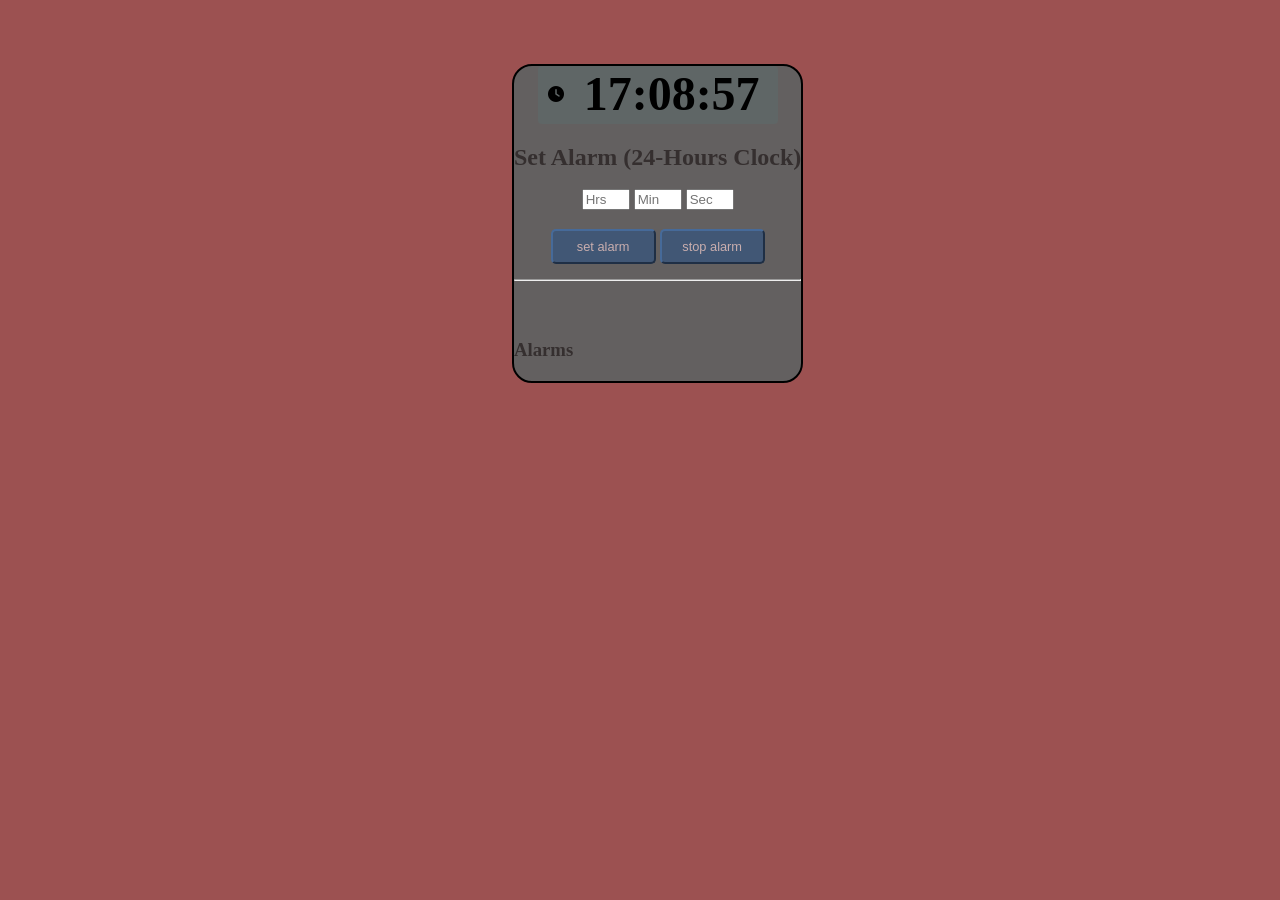
<file: index.html>
<!DOCTYPE html>
<html lang="en">
<head>
    <meta charset="UTF-8">
    <meta http-equiv="X-UA-Compatible" content="IE=edge">
    <meta name="viewport" content="width=device-width, initial-scale=1.0">
    <link rel="stylesheet" href="style.css">
    <title>Clock Alarm</title>
    <link rel="stylesheet" href="https://cdnjs.cloudflare.com/ajax/libs/font-awesome/6.4.2/css/all.min.css" integrity="sha512-z3gLpd7yknf1YoNbCzqRKc4qyor8gaKU1qmn+CShxbuBusANI9QpRohGBreCFkKxLhei6S9CQXFEbbKuqLg0DA==" crossorigin="anonymous" referrerpolicy="no-referrer" />
</head>
<body> 
    <div  class="main-container">
    <section class="container">

        <div class="time-display" style="margin:auto;background-color: rgb(95, 102, 102);">
            <div style="margin:20px;margin-left:5px"><i class="fa-solid fa-clock"></i></div>
            
            <div id="clock" style="font-weight: bold;"></div>
        </div>
        <form class="setAlarm">
        <label class="alarm-heading"><h2>Set Alarm (24-Hours Clock)</h2><label><br>
            <!-- ye alarm set karne ka div hai -->
        <div class="set-alarm-field">
            <input type="number" name="a_hour" id="a_hour" placeholder="Hrs" max="23" min="00">
            <input type="number" name="a_min" id="a_min" placeholder="Min" max="59" min="00">
            <input type="number" name="a_sec" id="a_sec" placeholder="Sec" max="59" min="00">
        </div>
        <!-- end of alarm setting -->
             <!--  alarm ko control karne ka button jaise set alarm and stop alarm suru   -->
            <div class="controls">
                <button type="submit" class="set-alarm">set alarm</button>
                <button type="reset" onclick="clearAlarm()" class="clear-alarm">stop alarm</button>
            </div>
        </form> 
    </section>

    <hr style="margin-top:15px">
<!-- this is section 2 where we will add the list of upcoming alarm through js -->
    <section>
        <div>
            <h3 class="alarm-heading" style="margin-top: 5px;">Alarms</h3>
        </div>
        <div>
            <ul id = "myList" style="margin:auto;">
                
            </ul>
        </div>
    </section>
</div>
    <script src="index.js"></script>
</body>
</html>
</file>
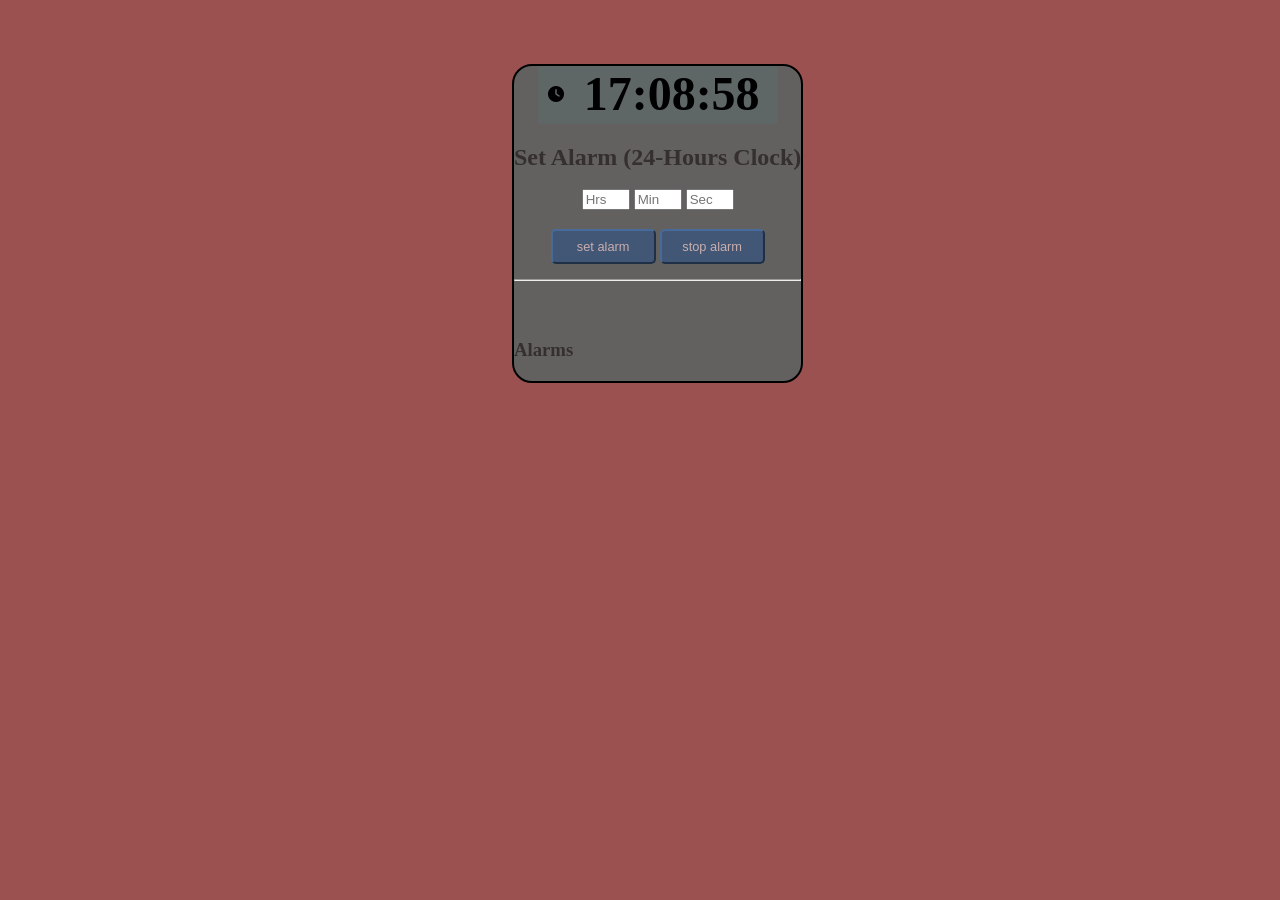
<file: clock.html>
<!DOCTYPE html>
<html lang="en">
<head>
    <meta charset="UTF-8">
    <meta http-equiv="X-UA-Compatible" content="IE=edge">
    <meta name="viewport" content="width=device-width, initial-scale=1.0">
    <link rel="stylesheet" href="clock.css">
    <title>Clock Alarm</title>
    <link rel="stylesheet" href="https://cdnjs.cloudflare.com/ajax/libs/font-awesome/6.4.2/css/all.min.css" integrity="sha512-z3gLpd7yknf1YoNbCzqRKc4qyor8gaKU1qmn+CShxbuBusANI9QpRohGBreCFkKxLhei6S9CQXFEbbKuqLg0DA==" crossorigin="anonymous" referrerpolicy="no-referrer" />
</head>
<body> 
    <div  class="main-container">
    <section class="container">

        <div class="time-display" style="margin:auto;background-color: rgb(95, 102, 102);">
            <div style="margin:20px;margin-left:5px"><i class="fa-solid fa-clock"></i></div>
            
            <div id="clock" style="font-weight: bold;"></div>
        </div>
        <form class="setAlarm">
        <label class="alarm-heading"><h2>Set Alarm (24-Hours Clock)</h2><label><br>
            <!-- ye alarm set karne ka div hai -->
        <div class="set-alarm-field">
            <input type="number" name="a_hour" id="a_hour" placeholder="Hrs" max="23" min="00">
            <input type="number" name="a_min" id="a_min" placeholder="Min" max="59" min="00">
            <input type="number" name="a_sec" id="a_sec" placeholder="Sec" max="59" min="00">
        </div>
        <!-- end of alarm setting -->
             <!--  alarm ko control karne ka button jaise set alarm and stop alarm suru   -->
            <div class="controls">
                <button type="submit" class="set-alarm">set alarm</button>
                <button type="reset" onclick="clearAlarm()" class="clear-alarm">stop alarm</button>
            </div>
        </form> 
    </section>

    <hr style="margin-top:15px">
<!-- this is section 2 where we will add the list of upcoming alarm through js -->
    <section>
        <div>
            <h3 class="alarm-heading" style="margin-top: 5px;">Alarms</h3>
        </div>
        <div>
            <ul id = "myList" style="margin:auto;">
                
            </ul>
        </div>
    </section>
</div>
    <script src="clock.js"></script>
</body>
</html>
</file>
<file: style.css>
body{
  background-color: #9c5151;
  margin-top: 5%;
  margin-left: 40%; 
  font-family: 'Times New Roman', Times, serif;
   margin-right: 40%;
  /* align-items: center; */
}

.container{
  align-content: center;
  text-align: center;
}

.time-display{
  display: flex;
  flex-direction: row;
  align-content: center;
  background-color: rgb(180, 146, 146);
  width: 230px;
  height: 10%;
  border-radius: 4px;
  padding-left: 5px;
  padding-right: 5px; 
  margin-left: 35px;
  position:relative;

}


.timer{
  width: 40px;
  height: 40px;
  margin-top: 7px;
  margin-right: 10px;
}

#clock{
  font-size: 3rem;
  font-weight: bold;
  color: black;

}

.alarm-heading{
  color: rgb(53, 47, 47);
  margin-bottom: 20px;
  padding-top: 50px;
}

.set-alarm-field{
  margin-top: -20px;
  height: 40px;
  /* background-color: yellowgreen; */
  padding-top: 0px;
}

.controls button{
  background-color: #415775;
  border-color: #466a99;
  color: rgb(201, 174, 174);
  width: 105px;
  height: 35px;
  border-radius: 5px;
  font-size: 0.8rem;
  font-weight:500;
}

.controls button:hover{
  background-color: #204b74;
}

#myList{
  list-style-type: none;
  
}

#myList li{
  font-size: 1.2rem;
  color: whitesmoke;
  background-color: #204b74;
  height: 2rem;
  margin-left: -30px;
  border-radius: 4px;
  padding-left: 16px;
  padding-top: 10px;
  width: 280px;
  margin-bottom: 10px;

}

.time-list{
  display: flex;
  flex-direction: row;
}


.time-list span{
  /* background-color: violet; */
  width: 160px;
  margin-right: 18px;
  
}

.time-list button{
  background-color: #5d759d;
  border-color: #5d759d;
  border-radius: 3px;
  border-width: 0px;
  height: 22px;
  color: whitesmoke;
}
.main-container{
 border:2px black solid ;
 border-radius: 20px;
 position:absolute;
 background:rgb(99, 96, 96);
}
</file>
<file: clock.css>
body{
  background-color: #9c5151;
  margin-top: 5%;
  margin-left: 40%; 
  font-family: 'Times New Roman', Times, serif;
   margin-right: 40%;
  /* align-items: center; */
}

.container{
  align-content: center;
  text-align: center;
}

.time-display{
  display: flex;
  flex-direction: row;
  align-content: center;
  background-color: rgb(180, 146, 146);
  width: 230px;
  height: 10%;
  border-radius: 4px;
  padding-left: 5px;
  padding-right: 5px; 
  margin-left: 35px;
  position:relative;

}


.timer{
  width: 40px;
  height: 40px;
  margin-top: 7px;
  margin-right: 10px;
}

#clock{
  font-size: 3rem;
  font-weight: bold;
  color: black;

}

.alarm-heading{
  color: rgb(53, 47, 47);
  margin-bottom: 20px;
  padding-top: 50px;
}

.set-alarm-field{
  margin-top: -20px;
  height: 40px;
  /* background-color: yellowgreen; */
  padding-top: 0px;
}

.controls button{
  background-color: #415775;
  border-color: #466a99;
  color: rgb(201, 174, 174);
  width: 105px;
  height: 35px;
  border-radius: 5px;
  font-size: 0.8rem;
  font-weight:500;
}

.controls button:hover{
  background-color: #204b74;
}

#myList{
  list-style-type: none;
  
}

#myList li{
  font-size: 1.2rem;
  color: whitesmoke;
  background-color: #204b74;
  height: 2rem;
  margin-left: -30px;
  border-radius: 4px;
  padding-left: 16px;
  padding-top: 10px;
  width: 280px;
  margin-bottom: 10px;

}

.time-list{
  display: flex;
  flex-direction: row;
}


.time-list span{
  /* background-color: violet; */
  width: 160px;
  margin-right: 18px;
  
}

.time-list button{
  background-color: #5d759d;
  border-color: #5d759d;
  border-radius: 3px;
  border-width: 0px;
  height: 22px;
  color: whitesmoke;
}
.main-container{
 border:2px black solid ;
 border-radius: 20px;
 position:absolute;
 background:rgb(99, 96, 96);
}
</file>
